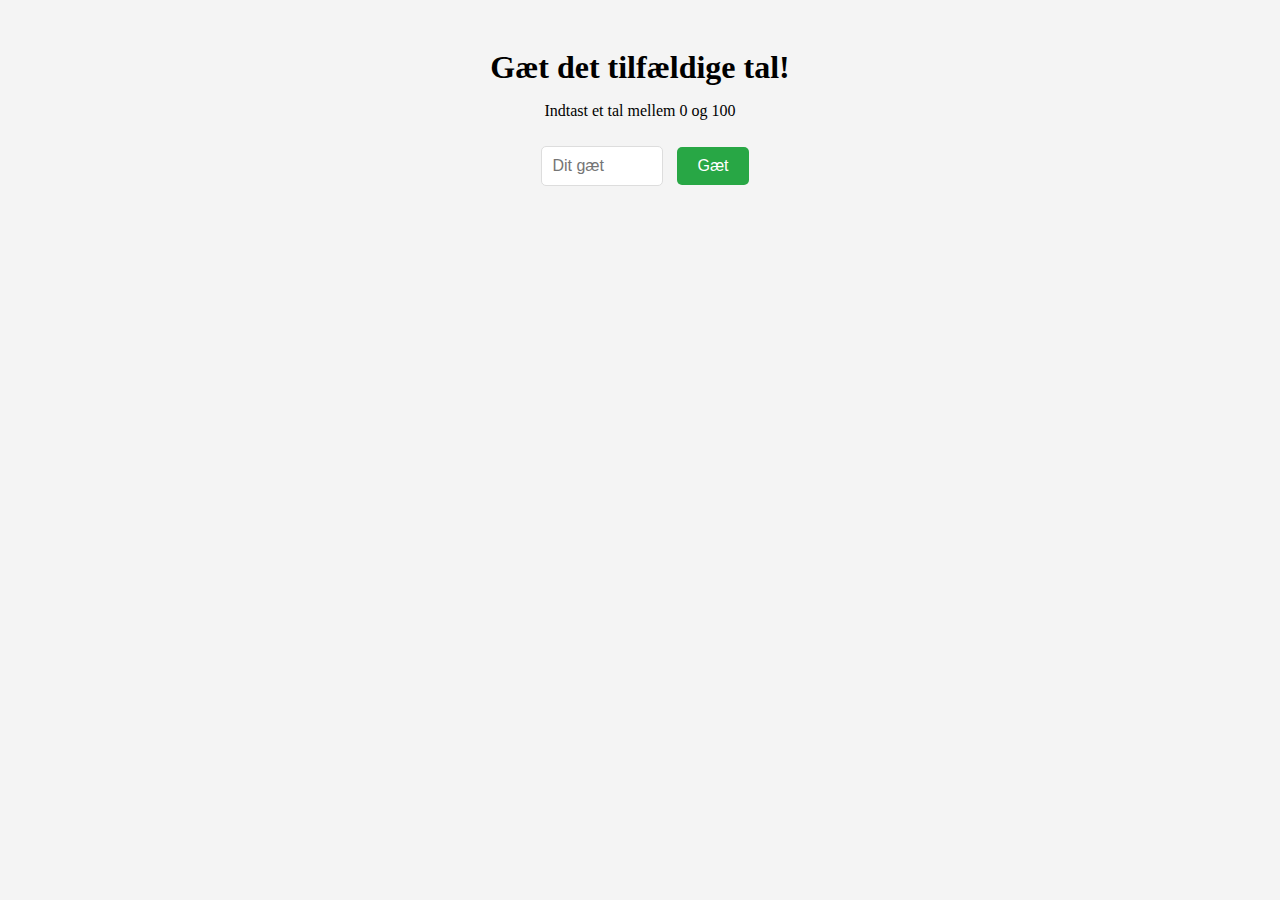
<file: gæt-et-tal/index.html>
<!DOCTYPE html>
<html lang="en">
  <head>
    <meta charset="UTF-8" />
    <meta name="viewport" content="width=device-width, initial-scale=1.0" />
    <link rel="stylesheet" href="main.css" />
    <title>Gæt et tal</title>
  </head>
  <body>
    <div class="container">
      <h1>Gæt det tilfældige tal!</h1>
      <p>Indtast et tal mellem 0 og 100</p>

      <input type="number" id="userGuess" placeholder="Dit gæt" />
      <button onclick="checkGuess()">Gæt</button>

      <p class="feedback" id="feedback"></p>
    </div>
  </body>
  <script src="script.js"></script>
</html>
</file>
<file: gæt-et-tal/main.css>
body {
  display: flex;
  justify-content: center;
  align-items: center;
  background-color: #f4f4f4;
}

.container {
  text-align: center;
  padding: 20px;
  h1 {
    margin-bottom: 10px;
  }
  input {
    padding: 10px;
    font-size: 16px;
    margin: 10px;
    width: 100px;
    border: 1px solid #ddd;
    border-radius: 5px;
  }
  button {
    padding: 10px 20px;
    font-size: 16px;
    background-color: #28a745;
    color: white;
    border: none;
    border-radius: 5px;
    cursor: pointer;
    transition: all 0.4s ease-in-out;
    &:hover {
      background-color: #218838;
    }
  }
  .feedback {
    margin-top: 20px;
    font-size: 18px;
  }
  .celebration {
    display: none;
    margin-top: 20px;
  }
}
</file>
